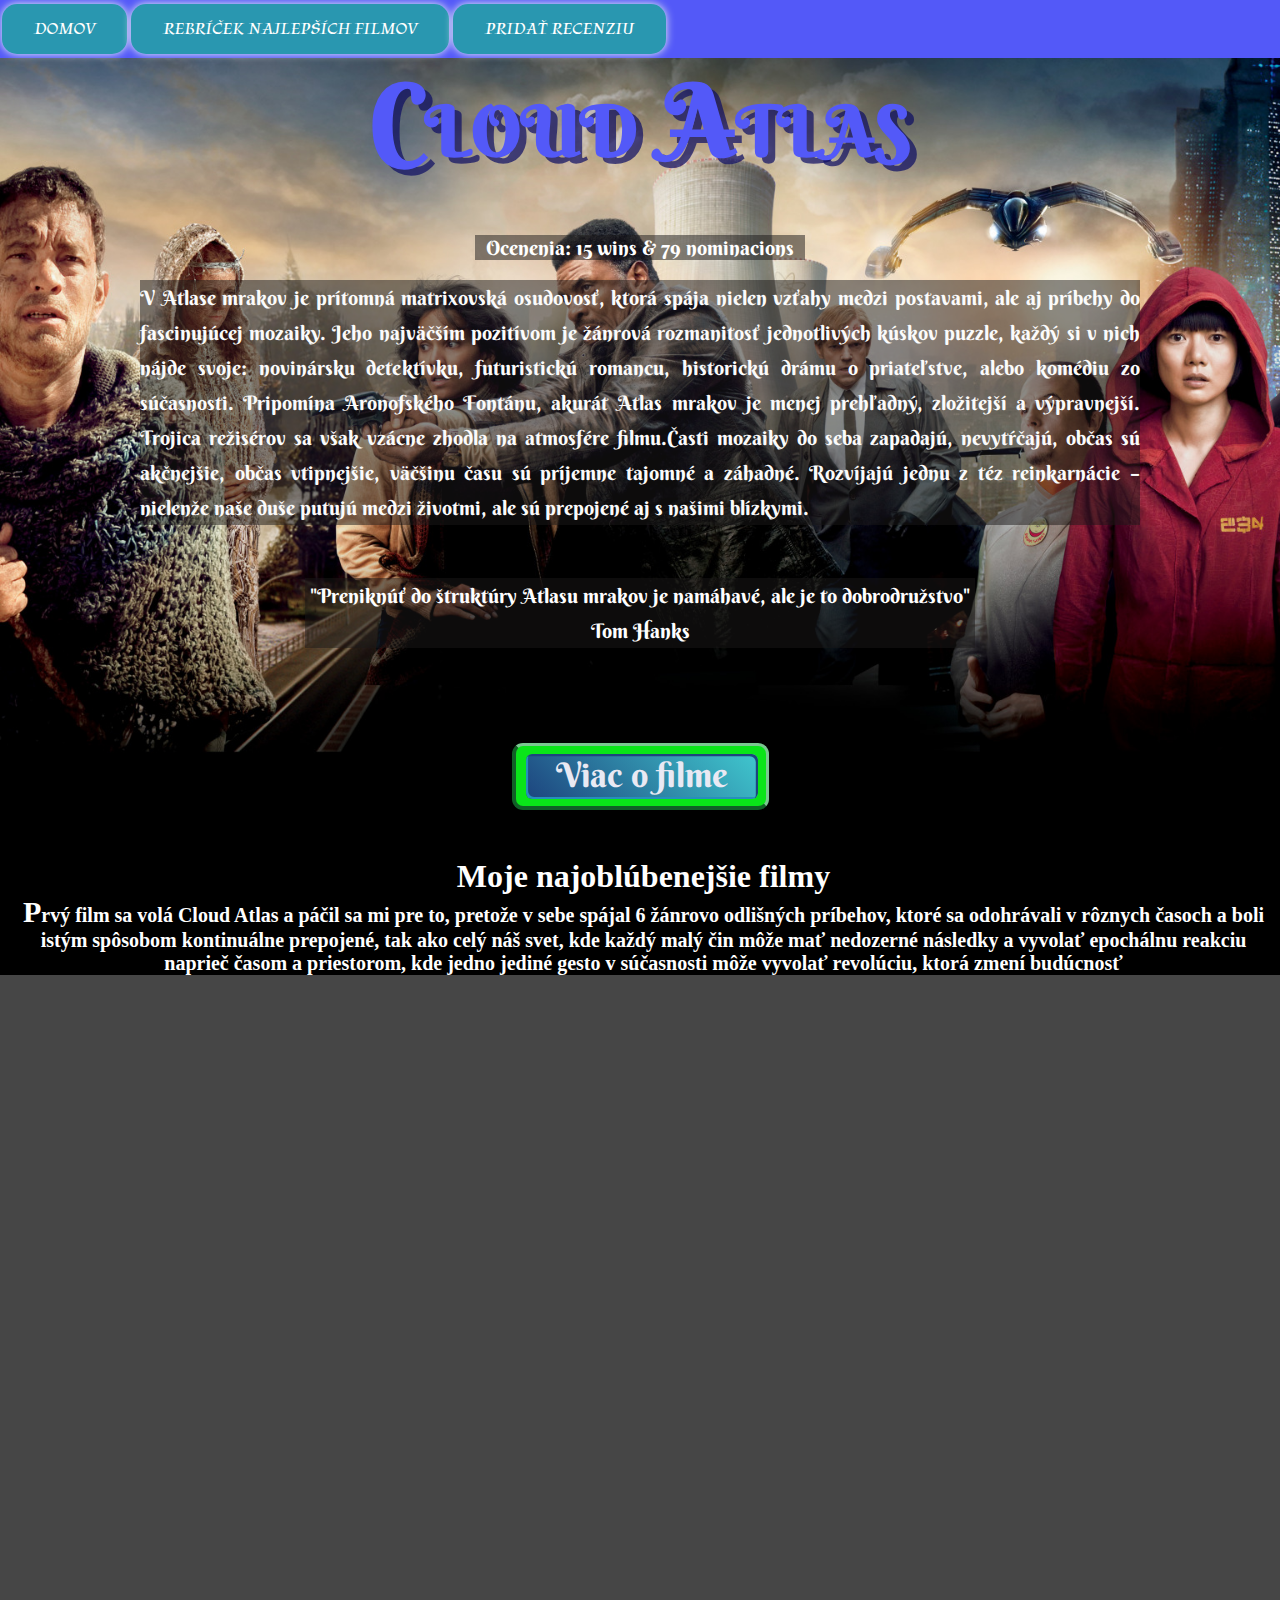
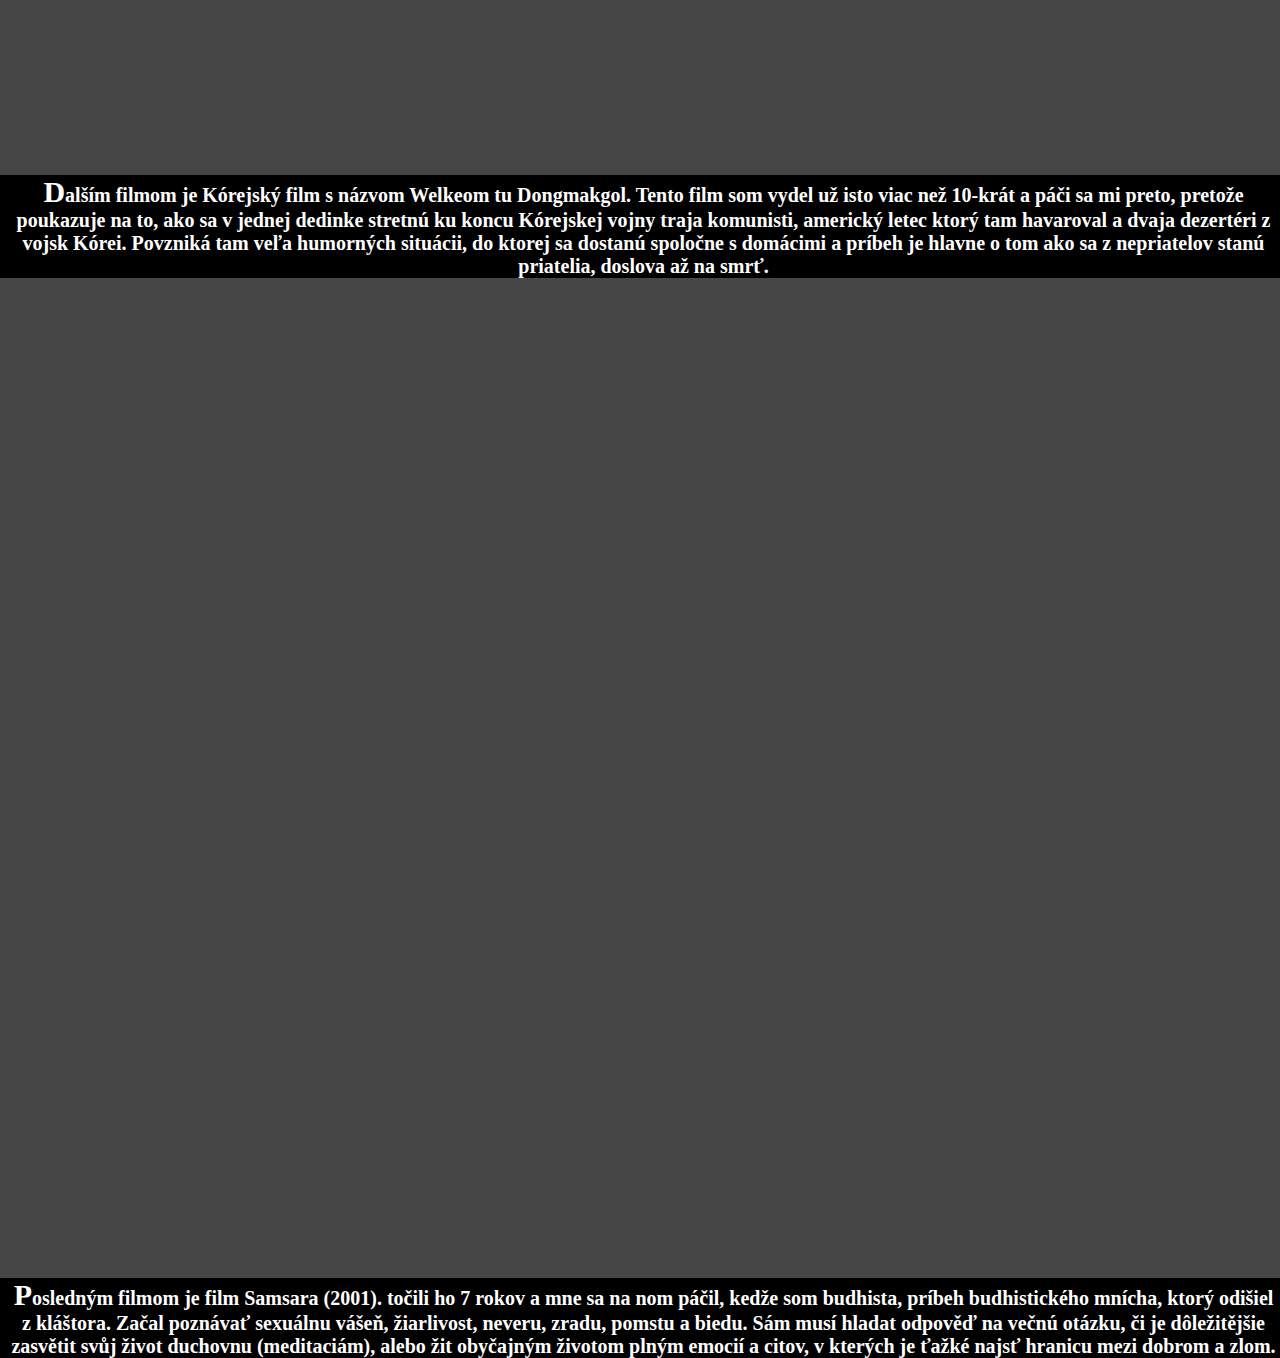
<file: index.html>
<!DOCTYPE html>
<html lang="en">
<head>
    <meta charset="UTF-8">
    <meta http-equiv="X-UA-Compatible" content="IE=edge">
    <meta name="viewport" content="width=device-width, initial-scale=1.0">
    <title>Dominik Fínik</title>
    <link rel="stylesheet" href="index.css">   
    <link rel="stylesheet" href="buttonbaner1.css">
    <link rel="preconnect" href="https://fonts.googleapis.com">
    <link rel="preconnect" href="https://fonts.gstatic.com" crossorigin>
    <link href="https://fonts.googleapis.com/css2?family=Berkshire+Swash&display=swap" rel="stylesheet">
    <link href="https://fonts.googleapis.com/css2?family=Tapestry&display=swap" rel="stylesheet">
</head>
<body>
    <header>
        <a class="headerbutton" href="index.html">Domov</a>
        <a class="headerbutton" href="tabulka.html">Rebríček najlepších filmov</a>
        <a class="headerbutton" href="formular.html">Pridať recenziu</a>
    </header>

    <Div class="baner">
        <h1 class="nadpisbaner">Cloud Atlas</h1>
        <p id="banertextheader" class="banertextocenenia">Ocenenia: 15 wins & 79 nominacions</p>
        <p class="banertext"> V Atlase mrakov je prítomná matrixovská osudovosť, ktorá spája nielen vzťahy medzi postavami, ale aj príbehy do fascinujúcej mozaiky. Jeho najväčším pozitívom je žánrová rozmanitosť jednotlivých kúskov puzzle, každý si v nich nájde svoje: novinársku detektívku, futuristickú romancu, historickú drámu o priateľstve, alebo komédiu zo súčasnosti. Pripomína Aronofského Fontánu, akurát Atlas mrakov je menej prehľadný, zložitejší a výpravnejší. Trojica režisérov sa však vzácne zhodla na atmosfére filmu.Časti mozaiky do seba zapadajú, nevytŕčajú, občas sú akčnejšie, občas vtipnejšie, väčšinu času sú príjemne tajomné a záhadné. Rozvíjajú jednu z téz reinkarnácie – nielenže naše duše putujú medzi životmi, ale sú prepojené aj s našimi blízkymi.</p>
        <p id="Tomhenkscitat" class="banertext">"Preniknúť do štruktúry Atlasu mrakov je namáhavé, ale je to dobrodružstvo"<br>Tom Hanks</p>
        
            <div id="Buton-Baner">
    
                <div class="button-hlavny">
                        <div class="button-dnu">
                            <a id="Ban1Link" href="atlas mrakov.html">Viac o filme</a>
                        </div>
                </div>
            </div>
        
    </Div>

    <article>
        <h1>Moje najoblúbenejšie filmy</h1>
        
        <p class="VP">Prvý film sa volá <a href="atlas mrakov.html">Cloud Atlas</a> a páčil sa mi pre to, pretože v sebe spájal 6 žánrovo odlišných príbehov, ktoré sa odohrávali v rôznych časoch a boli istým spôsobom kontinuálne prepojené, tak ako celý náš svet, kde každý malý čin môže mať nedozerné následky a vyvolať epochálnu reakciu naprieč časom a priestorom, kde jedno jediné gesto v súčasnosti môže vyvolať revolúciu, ktorá zmení budúcnosť</p>
        <div class="baner2">


        </div>
        <p class="VP">Dalším filmom je Kórejský film s názvom Welkeom tu Dongmakgol. Tento film som vydel už isto viac než 10-krát a páči sa mi preto, pretože poukazuje na to, ako sa v jednej dedinke stretnú ku koncu Kórejskej vojny traja komunisti, americký letec ktorý tam havaroval a dvaja dezertéri z vojsk Kórei. Povzniká tam veľa humorných situácii, do ktorej sa dostanú spoločne s domácimi a príbeh je hlavne o tom ako sa z nepriatelov stanú priatelia, doslova až na smrť.</p>


        <div class="baner3">


        </div>
        <p class="VP">Posledným filmom je film Samsara (2001). točili ho 7 rokov a mne sa na nom páčil, kedže som budhista, príbeh budhistického mnícha, ktorý odišiel z kláštora. Začal poznávať sexuálnu vášeň, žiarlivost, neveru, zradu, pomstu a biedu. Sám musí hladat odpověď na večnú otázku, či je dôležitějšie zasvětit svůj život duchovnu (meditaciám), alebo žit obyčajným životom plným emocií a citov, v kterých je ťažké najsť hranicu mezi dobrom a zlom.  </p>
    </article>
</body>
</html>
</file>
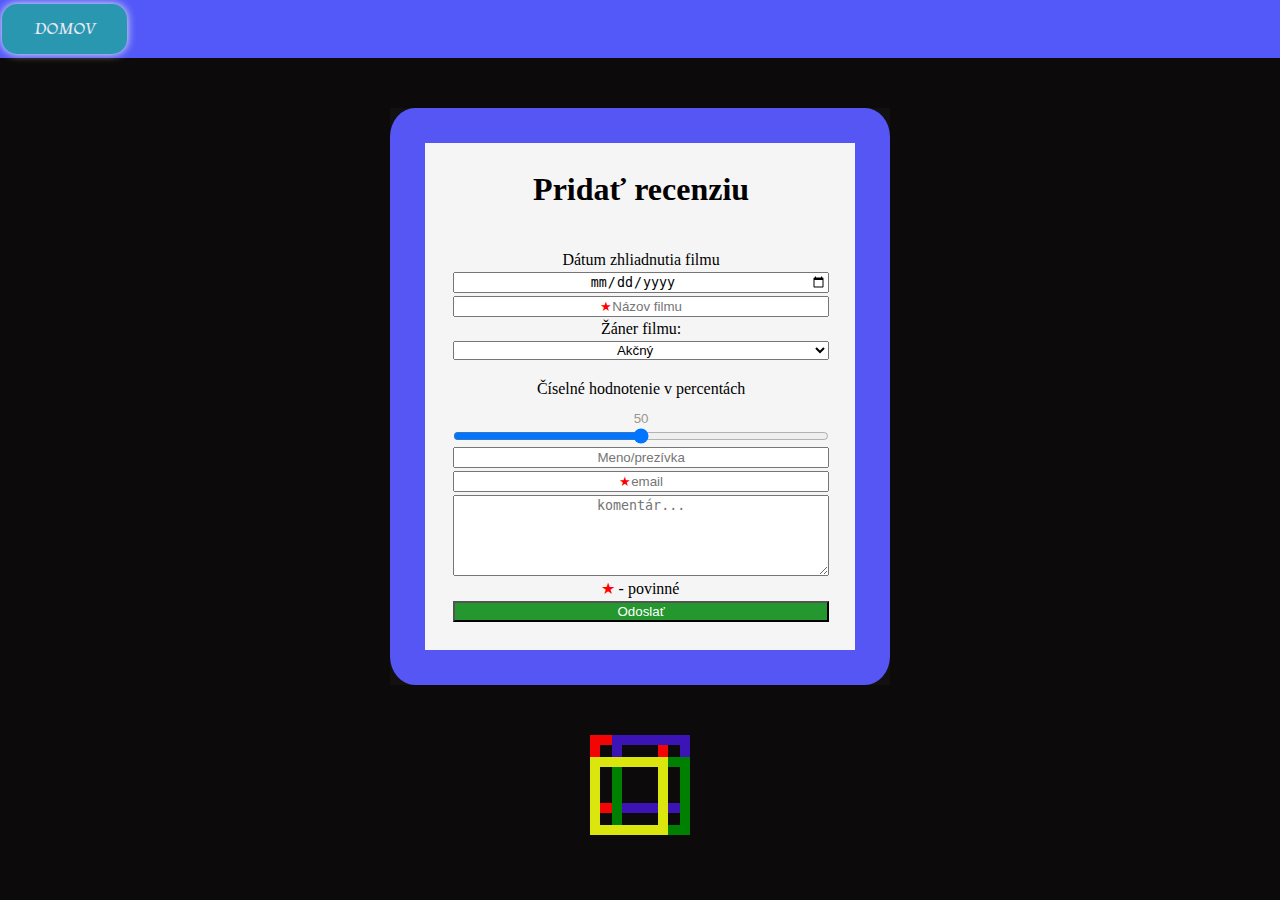
<file: formular.html>
<!DOCTYPE html>
<html lang="en">
<head>
    <meta charset="UTF-8">
    <meta http-equiv="X-UA-Compatible" content="IE=edge">
    <meta name="viewport" content="width=device-width, initial-scale=1.0">
    <title>reviewform</title>
    <link rel="stylesheet" href="reviewform.css">
    <link rel="preconnect" href="https://fonts.googleapis.com">
    <link rel="preconnect" href="https://fonts.gstatic.com" crossorigin>
    <link href="https://fonts.googleapis.com/css2?family=Tapestry&display=swap" rel="stylesheet">
</head>
<body>
    
    <header>
        <a class="headerbutton" href="index.html">Domov</a>
    </header>
    
    <div class="container">
        <form>

            <h1>Pridať recenziu</h1>
            
            <label for="date">Dátum zhliadnutia filmu</label>
                
            <input type="date" name="date" id="date">
                <div class="povinne">
                    <input class="fugafilm" placeholder="★Názov filmu" type="text" name="nazov_filmu" required>
                </div>
            <label for="Zanerfilmu">Žáner filmu:</label>
            <select name="žáner" id="Zanerfilmu" form="">
                <option value="Akčný">Akčný</option>
                <option value="Dobrodružný">Krimi</option>
                <option value="Krimi">Detektívny</option>
                <option value="Dokumentárny">Dokumentárny</option>
                <option value="Drama">Drama</option>
                <option value="Fantasy">Fantasy</option>
                <option value="Sci-fy">Sci-fy</option>
                <option value="Horor">Horor</option>
                <option value="Komédia">Komédia</option>
            </select>

            <div> 
                <label for="hodnotenie">Číselné hodnotenie v percentách</label>
                <input class="rangebar" type="range" name="slider" min="0" max="100" value="50" step="10" id="hodnotenie">
            </div> 
                
            <input placeholder="Meno/prezívka" type="text" name="meno/nick" required>
                
            <div class="povinne">
                <input placeholder="★email" type="email" name="email" required>
            </div>

            <textarea placeholder="komentár..." name="recenzia" id="" cols="30" rows="5"></textarea>
            
            <div class="povinne">
            <span>★ - povinné</span>
                <input class="button" type="submit" value="Odoslať">
            </div>
        
        
            <script>
                document.querySelector('input[type=range]').addEventListener('input', function rangeChange() {
                // trigger the CSS to update
                this.setAttribute('value', this.value);
                });
            </script>
        
        </form>
    </div>

    <object data="logo.html"></object>
    
</body>
</html>
</file>
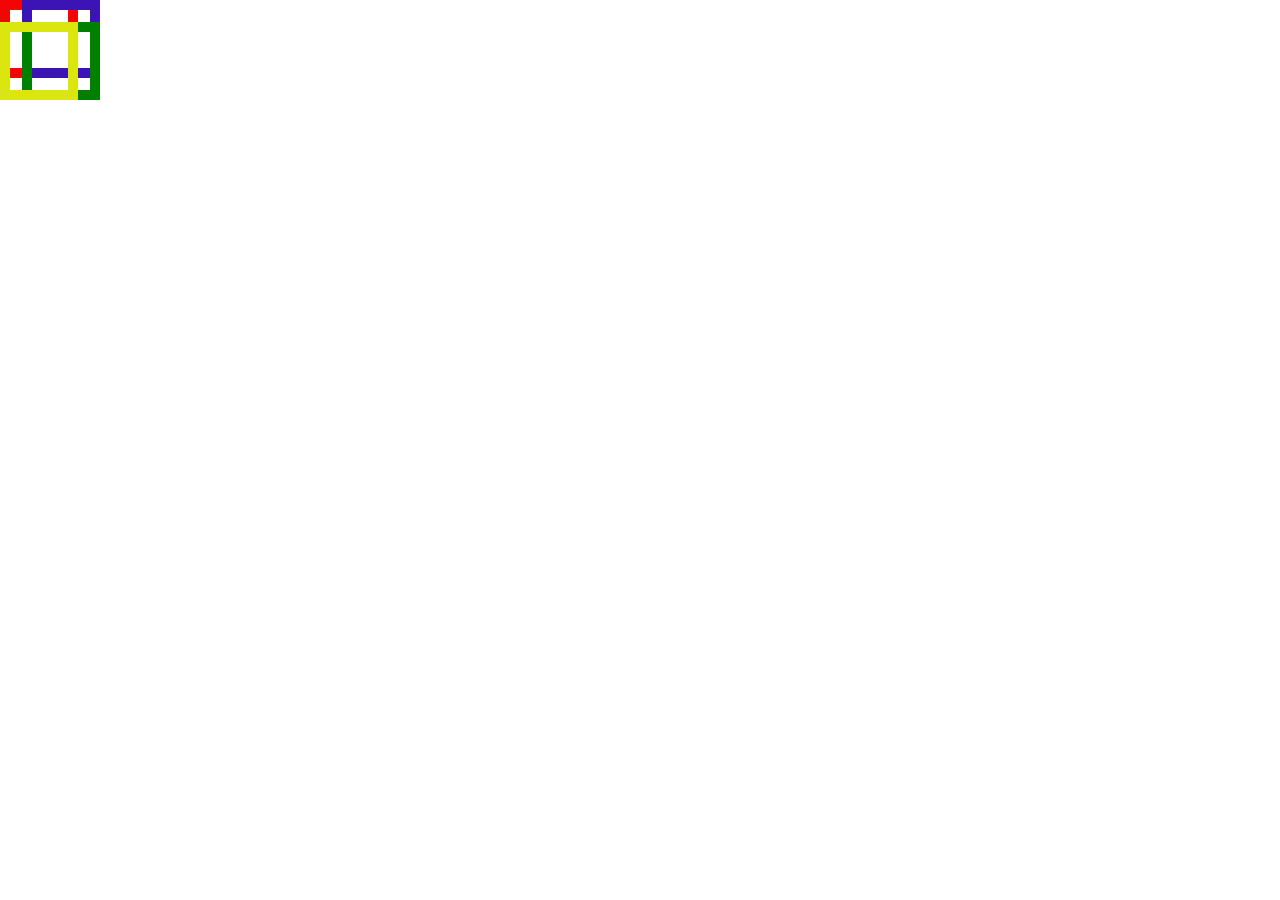
<file: logo.html>
<!DOCTYPE html>
<html lang="en">
<head>
    <meta charset="UTF-8">
    <meta http-equiv="X-UA-Compatible" content="IE=edge">
    <meta name="viewport" content="width=device-width, initial-scale=1.0">
    <title>8.3.1.</title>
    <style>
        body{
            position: absolute;
            height: 100px;
            width: 100px;
            margin: 0;
        }
        .kocka1{

            height: 58%;
            width: 58%;
            border: 10px solid rgb(244, 5, 5);
            z-index: 1;
        }
        .kocka2{
            position: absolute;
            top: 0;
            right: 0;
            height: 58%;
            width: 58%;
            border: 10px solid rgb(60, 19, 181);
            z-index: 2;
        }
        .kocka3{
            position: absolute;
            bottom: 0;
            right: 0;
            height: 58%;
            width: 58%;
            border: 10px solid green;
            z-index: 3;
        }
        .kocka4{
            position: absolute;
            bottom: 0;
            height: 58%;
            width: 58%;
            border: 10px solid rgb(219, 230, 14);
            z-index: 4;
        }

    </style>
</head>
<body>
        <div class="kocka1"></div>
        <div class="kocka2"></div>
        <div class="kocka3"></div>
        <div class="kocka4"></div>
</body>
</html>
</file>
<file: index.css>
* {
        padding: 0;
        margin: 0;
        }
    body{
        background-color: black;
    }
    a:link{
        color: white;
        text-decoration: none;
        }
    a:visited {
        color: rgb(151, 234, 27);
        text-decoration: none;
        }
    a:hover {
        color: rgb(242, 245, 62);
        text-decoration: underline;
        }    
    a:active {
        color: rgb(64, 52, 201);
        text-decoration: underline;
        }
    header{
        background-color: rgb(83, 89, 248);
        display: flex;
        flex-wrap: wrap;
        width: 100%;
    }
    .headerbutton{
        background-color: #2997b0;border: none;
        border-radius: 15px;
        box-shadow: 0 0 8px rgb(238, 246, 240);
        padding: 15px 32px;
        text-decoration: none;
        font-size: 16px;
        font-family: 'Tapestry', cursive;
        text-transform: uppercase;
        margin: 4px 2px;
        margin-left: 2px;
        margin-right: 2px;
        cursor: pointer;
    }
    .headerbutton:hover{
        box-shadow: inset 0 0 8px #f9f8fc;
        background-image: linear-gradient(0deg, rgb(64, 199, 206), rgb(29, 68, 126));
    } 
    h1, p{
        margin-left: 7px;
        color: white;
    }
    .VP::first-letter{
        font-size: 30px;
    }
    .baner{
        background-image: url(oblachnyy-atlas-cloud-atlas-2423.jpg);
        width: 100%;
        height: 800px;
        margin: 0%;
        background-color: #464646;
        background-repeat: no-repeat;
        background-position: center center;
        background-size: cover;
        background-attachment: fixed;
        
    }
    .nadpisbaner{
        color: rgb(83, 89, 248);
        font-size: 100px;
        font-variant: small-caps;
        font-family: 'Berkshire Swash', cursive; 
        text-align: center;
        margin: 0%;
        padding-bottom: 53px;
        text-shadow: 7px 6px #0c0d62b5
        
    }
    .banertext{
        font-family: 'Berkshire Swash', cursive; 
        width: 1000px;
        text-align: justify;
        line-height: 35px;
        color: rgb(251, 251, 251);
        font-size: 20px;
        margin-left: auto;
        margin-right: auto; 
        background: rgb(17, 15, 15); 
        background: rgba(26, 23, 23, 0.5);
    }
    .banertextocenenia{
        font-family: 'Berkshire Swash', cursive; 
        width: 330px;
        font-size: 20px;
        color: white;
        margin-bottom: 20px;
        margin-left: auto;
        margin-right: auto; 
        background: rgb(17, 15, 15); 
        background: rgba(26, 23, 23, 0.5);
    }
    #Tomhenkscitat{
        font-family: 'Berkshire Swash', cursive; 
        width: 670px;
        font-size: 20px;
        text-align: center;
        color: white;
        margin-top: 53px;
        margin-left: auto;
        margin-right: auto; 
        background: rgb(17, 15, 15); 
        background: rgba(26, 23, 23, 0.5);
    }
    #banertextheader{
        text-align: center;
    }
    .baner2{
        background-image: url(https://www.themoviedb.org/t/p/original/9jJpYhjZ4DxkeTkQIVEXwg0fEpt.jpg);
        width: 100%;
        height: 800px;
        margin: 0%;
        background-color: #464646;
        background-repeat: no-repeat;
        background-position: center center;
        background-size: cover;
        background-attachment: fixed;
    }
    .baner3{
        background-image: url(https://m.media-amazon.com/images/M/MV5BNWE4NjZjMTgtM2JkMC00NWMzLWExMWMtMDEwMDAyMTIwYTE4XkEyXkFqcGdeQXVyNjUzNDQxOTc@._V1_.jpg);
        width: 100%;
        height: 1000px;
        margin: 0%;
        background-color: #464646;
        background-repeat: no-repeat;
        background-position: center center;
        background-size: cover;
        background-attachment: fixed;
    }
    article > h1{
        text-align: center;
    }
    article > p{
        font-size: 20px;
        font-weight: bold;
        text-align: center;
    }
    #Buton-Baner{
        height: 40px;
        width: 100%; 
        margin: auto;
    }
    .button-hlavny{
        margin-top: 95px;
        width: 250px;
        height: 60px;
        margin-left: auto;
        margin-right: auto;
        border-radius: 11px;
        border-top: 3px solid rgb(123, 200, 145);
        border-right: 3px solid rgb(123, 200, 145);
        border-left: 4px solid rgb(17, 96, 39);
        border-bottom: 4px solid rgb(17, 96, 39);
        background-color: rgb(10, 229, 25);
    }
    .button-dnu{
        width: 232px;
        height: 45px;
        position: relative;
        left: 22px;
        top: 5px;
        border-radius: 6px;
        background-color: #2997b0;
        background-image: linear-gradient(45deg, rgb(29, 68, 126), rgb(64, 199, 206));
        box-shadow: inset -2.2px 2.2px rgb(29, 68, 126), inset 2.1px -2.1px rgb(38, 143, 188);            
    }
    .button-dnu:hover{
        background-image: linear-gradient(45deg, rgb(64, 199, 206), rgb(29, 68, 126));
    }
    .button-hlavny:hover, .button-hlavny:focus {
        background-color:rgb(14, 246, 80); 
        box-shadow: 6.3px -6.3px 5px rgb(0 0 194), -6.3px 6.3px 5px rgb(0 0 194);        
    }
    #Ban1Link{
        display: block;
        text-align: center;
        margin-top: 3px;
        color: whitesmoke;
        font-family: 'Berkshire Swash', cursive; 
        font-size: 34px;
        /* margin-left: 31px;     */
    }
    #Ban1Link:link{
        color: rgb(233, 233, 243);
        text-decoration: none;
    }
    #Ban1Link:hover {
        color: rgb(10, 229, 25);
        text-decoration: underline;
    }
</file>
<file: buttonbaner1.css>
#Buton-Baner{
    height: 40px;
    width: 100%; 
    margin: auto;   
    

}
.button-hlavny{
    margin-top: 95px;
    width: 250px;
    height: 60px;
    margin-left: auto;
    margin-right: auto;
    border-radius: 11px;
    border-top: 3px solid rgb(123, 200, 145);
    border-right: 3px solid rgb(123, 200, 145);
    border-left: 4px solid rgb(17, 96, 39);
    border-bottom: 4px solid rgb(17, 96, 39);
    background-color: rgb(10, 229, 25);
}
.button-dnu{
    width: 232px;
    height: 45px;
    position: relative;
    left: 10px;
    top: 5px;
    border-radius: 6px;
    background-color: #2997b0;
    background-image: linear-gradient(45deg, rgb(29, 68, 126), rgb(64, 199, 206));
    box-shadow: inset -2.2px 2.2px rgb(29, 68, 126), inset 2.1px -2.1px rgb(38, 143, 188);            
}
.button-dnu:hover{
    background-image: linear-gradient(45deg, rgb(64, 199, 206), rgb(29, 68, 126));
}
.button-hlavny:hover .button-hlavny:focus {
    background-color:rgb(14, 246, 80); 
    box-shadow: 6.3px -6.3px 4px rgb(0 0 194), -6.3px 6.3px 8px rgb(0 0 194);        
}
#Ban1Link{
    text-align: center;
    margin-top: 3px;
    color: whitesmoke;
    font-family: 'Berkshire Swash', cursive; 
    font-size: 34px;   
}
#Ban1Link:link{
    color: rgb(233, 233, 243);
    text-decoration: none;
}
#Ban1Link:hover {
    color: rgb(10, 229, 25);
    text-decoration: underline;
}
</file>
<file: reviewform.css>
body, html{
    margin: 0 auto;
    background-color: rgb(12, 10, 10);
    width: auto;
}
.container{
    max-width: 500px;
    height: auto;
    background-color: rgb(18, 16, 16);
    margin: auto;
}
form{
    text-align: center;
    background-color: whitesmoke;
    padding: 5%;
    /* box-shadow: 12px 12px 12px rgba(250, 250, 249, 0.72); */
    border: 35px;
    border-style: solid;
    border-radius: 5%;
    border-color: rgb(86, 86, 244);
    margin-top: 10%;
    margin-bottom: 10%;
}
input,textarea{
    display: block;
    text-align: center;
    margin: 3px;
    width: 99%;
    box-sizing: border-box;
}
h1{
    padding-bottom: 40px;
    text-align: center;
    margin: 3px;
    width: 99%;
    box-sizing: border-box;
}
label, select{
    display: block;
    text-align: center;
    margin: 3px;
    width: 99%;
    box-sizing: border-box;
}
.button{
    background-color: rgb(36, 152, 46);
    color: white;
}
input:active{
    background-color: rgb(186, 126, 47);
}
input:focus{
    background-color: antiquewhite;
}
input[type="range"] {
position: relative;
}

input[type="range"]:before {
position: absolute;
top: -17px;
left: 50%;
margin-left: -10px;
content: attr(value);
display: block;
text-align: center;
width: 20px;
height: 10px;
}
.rangebar{
    margin-top: 30px;
}
textarea:focus{
    background-color: antiquewhite;
}
select:focus{
    background-color: antiquewhite;
}
select{
    margin-bottom: 20px;
}
.povinne::first-letter{
    color: red;
}
a:link{
    color: rgb(233, 233, 243);
    text-decoration: none;
}
a:visited {
    color: rgb(151, 234, 27);
    text-decoration: none;
}
a:hover {
    color: yellow;
    text-decoration: underline;
}    
a:active {
    color: rgb(64, 52, 201);
    text-decoration: underline;
}
header{
    background-color: rgb(83, 89, 248);
    display: flex;
    flex-wrap: wrap;
    width: 100%;
} 
.headerbutton{
    background-color: #2997b0;border: none;
    border-radius: 15px;
    box-shadow: 0 0 8px rgb(238, 246, 240);
    padding: 15px 32px;
    text-decoration: none;
    font-size: 16px;
    font-family: 'Tapestry', cursive;
    text-transform: uppercase;
    margin: 4px 2px;
    margin-left: 2px;
    margin-right: 2px;
    cursor: pointer;
}
.headerbutton:hover{
    box-shadow: inset 0 0 8px #f9f8fc;
    background-image: linear-gradient(0deg, rgb(64, 199, 206), rgb(29, 68, 126));
}
object{
    display: block;
    margin: auto;
    width: 100px;
    height: 100px;
}
</file>
